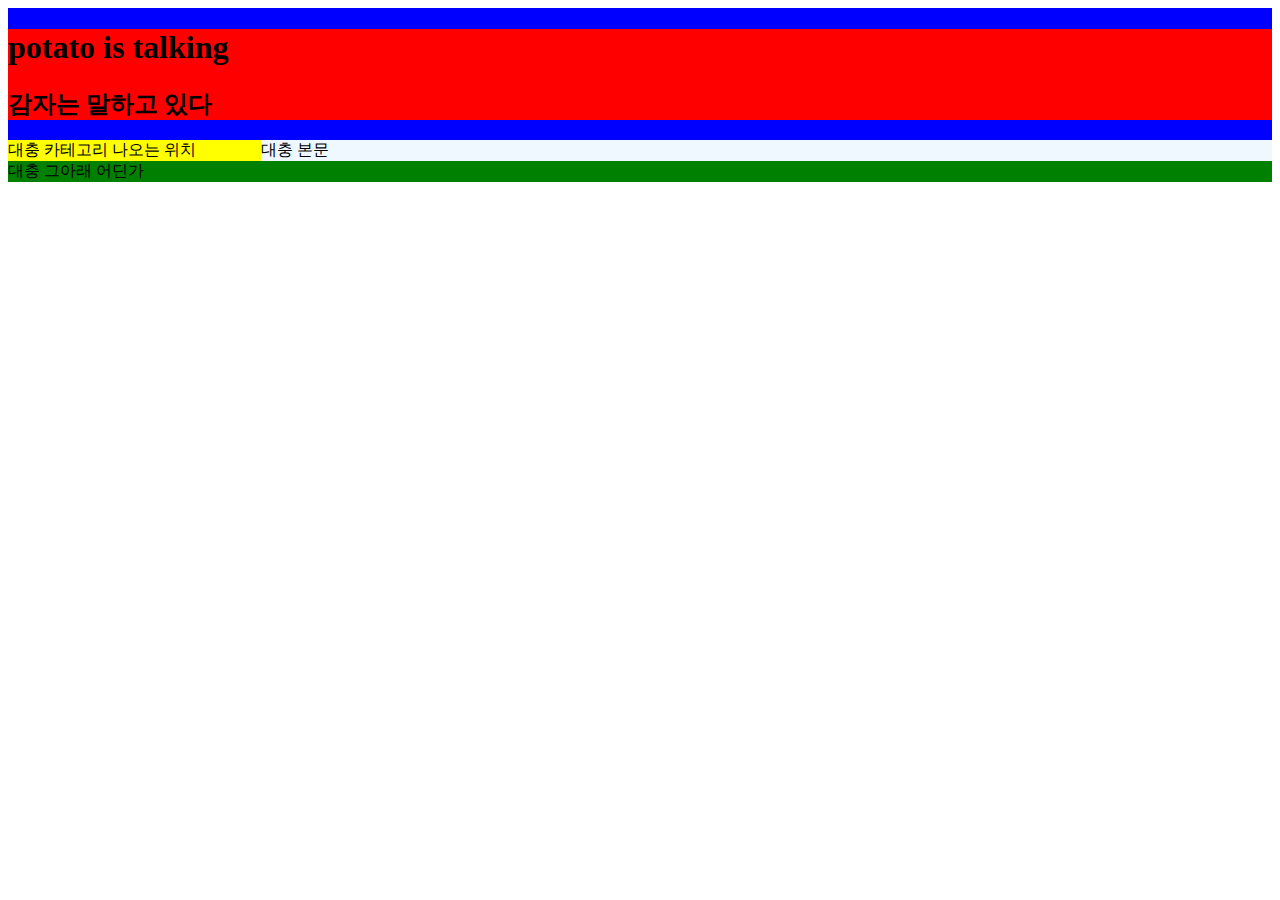
<file: index.html>
<!DOCTYPE html>
<html>

<head>
    <meta charset="UTF-8">
    <meta name="viewport" content="width=device-width, initial-scale=1.0">
    <title>potato-is-talking의 B로그</title>
    <link rel="stylesheet" href="./styles.css">
</head>

<body>
    <div class="container">
        <div id="header">
            <h1>potato is talking</h1>
            <h2>감자는 말하고 있다</h2>
        </div>
        <div id="leftside">대충 카테고리 나오는 위치</div>
        <div id="body">대충 본문</div>
        <div id="footer">대충 그아래 어딘가</div>
    </div>
</body>

</html>
</file>
<file: styles.css>
.container{
    background-color: blue;
    overflow:hidden;
}
#header {
    background-color: red;
}

#leftside {
    background-color: yellow;
    float: left;
    width: 20%;
}

#body {
    background-color: aliceblue;
}

#footer{
    background-color: green;
    clear: both;
}
</file>
